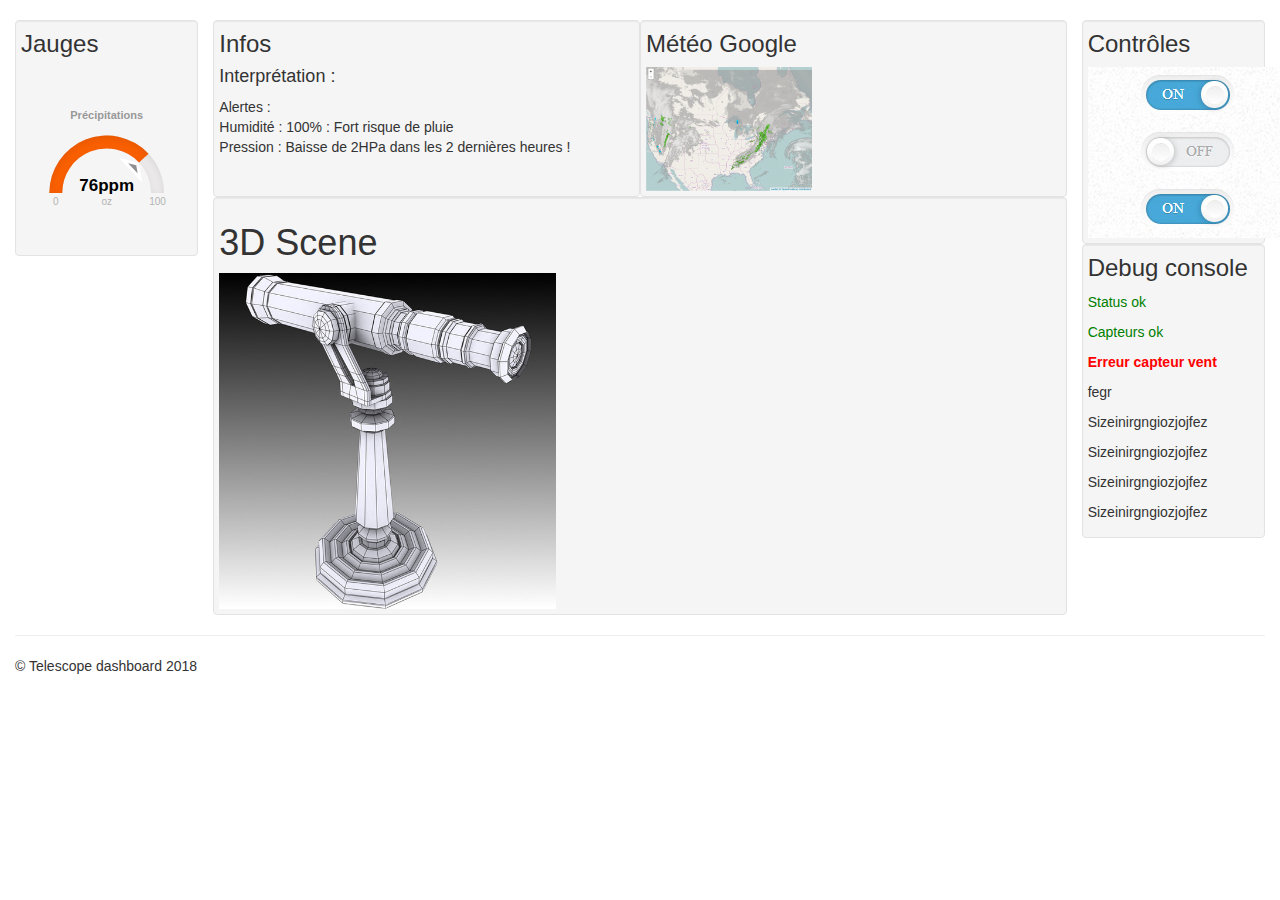
<file: template_turfu/index.html>
<!DOCTYPE html>
<html lang="en">
<head>
    <meta charset="UTF-8">
    <title>Thème stylé test</title>

    <script type="text/javascript" src="js/libs/jquery-2.2.3.min.js"></script>
    <meta name="viewport" content="width=device-width, initial-scale=1">

    <script src="js/libs/raphael-2.1.4.min.js"></script>
    <script src="js/libs/justgage.js"></script>

    <!-- CSS -->
    <link rel="stylesheet" type="text/css" href="style.css">
    <link rel="stylesheet" type="text/css" href="../css/bootstrap.min.css">
</head>
<body>

<div class="container-fluid">
    <div class="row row-offcanvas row-offcanvas-left">
        <div class="row-offcanvas row-offcanvas-right">
            <div class="col-sm-2 sidebar-offcanvas" id="sidebarLeft" role="navigation">
                <div class="well sidebar-nav">
                    <h3>Jauges</h3>
                    <div id="g2" class="gauge"></div>
                </div>
            </div>

            <div class="col-sm-8">
                <div class="row">
                    <div class="well col-sm-6 right-side">
                        <h3>Infos</h3>
                        <h4>Interprétation :</h4>
                        Alertes : </br>
                        Humidité : 100% : Fort risque de pluie </br>
                        Pression : Baisse de 2HPa dans les 2 dernières heures ! </br>
                    </div>
                    <div class="well col-sm-6 left-side">
                        <h3>Météo Google</h3>
                        <img class="limited-width" src="weather_map.png" alt="weather">
                    </div>
                </div>
                <div class="well row">
                    <h1>3D Scene</h1>
                    <img class="full-width" src="3dscene.jpg" alt="3D scene">
                </div>
            </div>

            <div class="col-sm-2 sidebar-offcanvas" id="sidebarRight" role="navigation">
                <div class="well sidebar-nav">
                    <h3>Contrôles</h3>
                    <img src="switches.jpg" alt="">
                </div>
                <div class="well sidebar-nav">
                    <h3>Debug console</h3>
                    <p class="green">Status ok</p>
                    <p class="green">Capteurs ok</p>
                    <p class="red">Erreur capteur vent</p>
                    <p>fegr</p>
                    <p>Sizeinirgngiozjojfez</p>
                    <p>Sizeinirgngiozjojfez</p>
                    <p>Sizeinirgngiozjojfez</p>
                    <p>Sizeinirgngiozjojfez</p>
                </div>
            </div>

        </div>

    </div>

    <hr>

    <footer>
        <p>© Telescope dashboard 2018</p>
    </footer>

</div>
<script src="jauges.js"></script>


</body>
</html>
</file>
<file: template_turfu/style.css>
#g1 {
    width:400px; height:320px;
    display: inline-block;
    margin: 1em;
}

#g2 {
    display: inline-block;
    margin: 1em;
}

p {
    display: block;
    width: 450px;
    margin: 2em auto;
    text-align: left;
}

h3 {
    margin-top: 5px !important;
}

.container-fluid {
    margin-top: 20px;
}

.full-width {
    width: 40%;
}

.limited-width {
    width: 40%;
}

.body {
    display: table;
    background-color: green;
}

.left-side {
    float: none !important;
    display: table-cell !important;
}

.right-side {
    float: none !important;
    display: table-cell !important;
}

.red {
    color: red;
    font-weight: bold;
}

.green {
    color: green;

}
</file>
